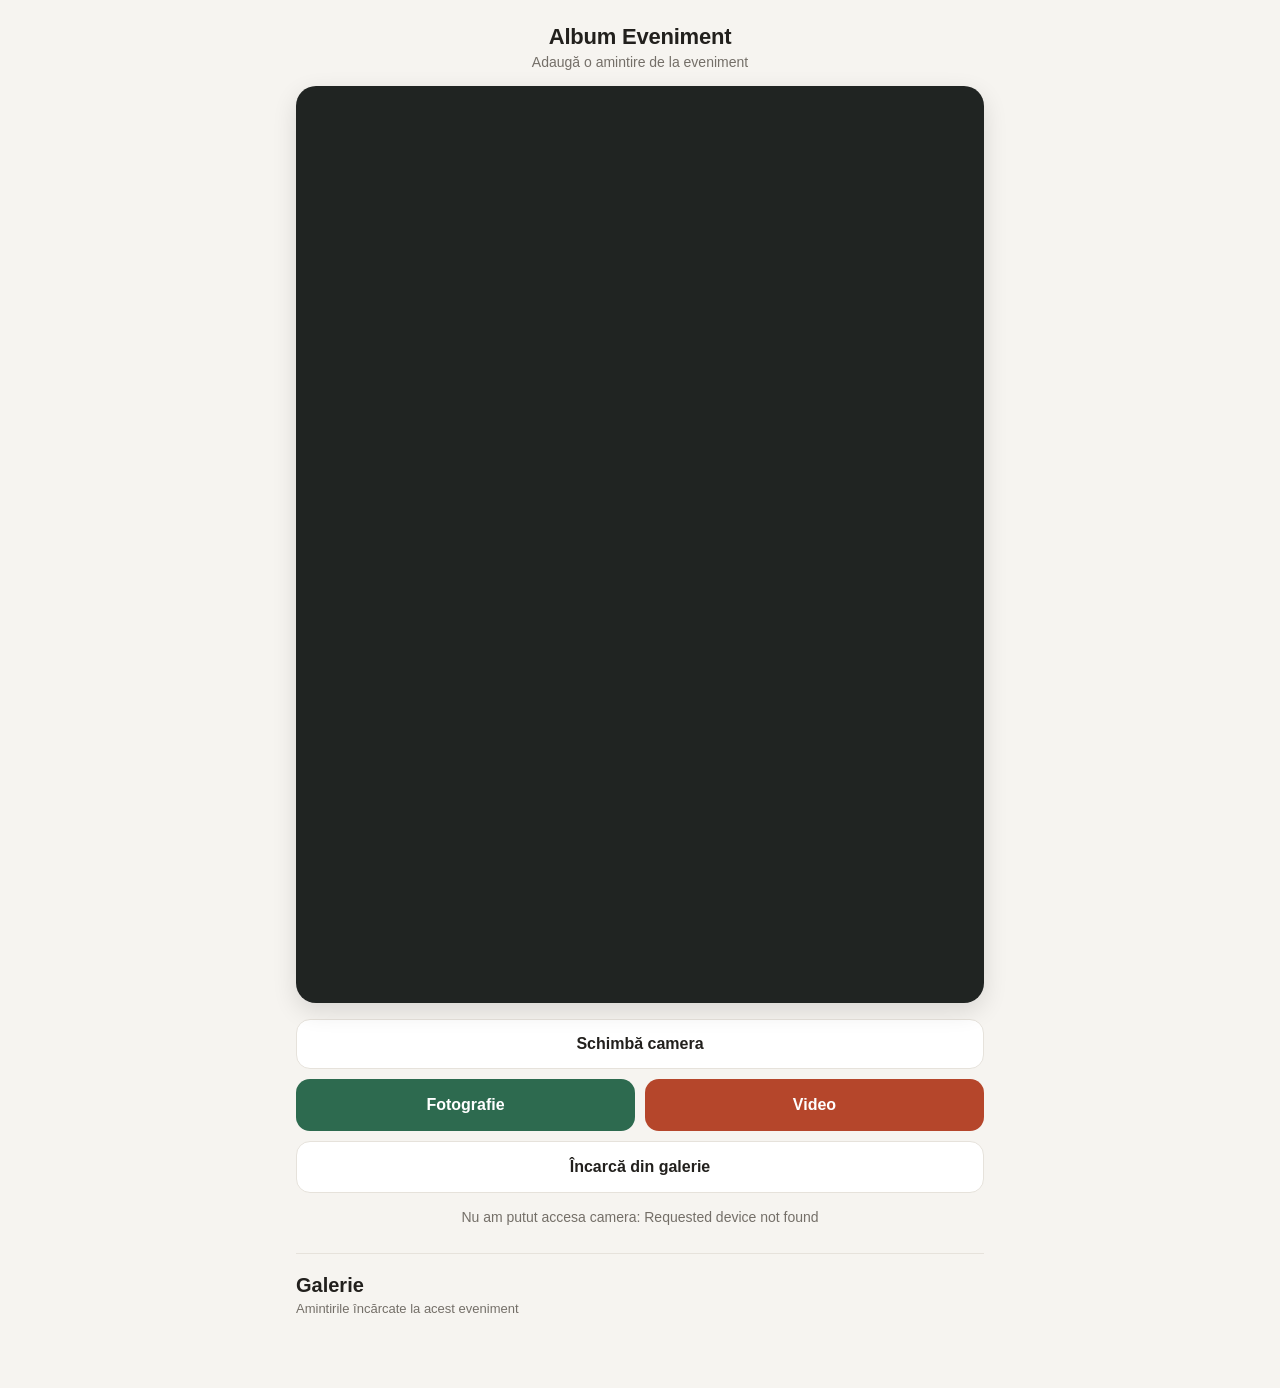
<file: static/index.html>
<!DOCTYPE html>
<html lang="ro">
<head>
  <meta charset="UTF-8">
  <meta name="viewport" content="width=device-width, initial-scale=1.0, viewport-fit=cover">
  <link rel="stylesheet" href="/static/css/base.css">
  <link rel="stylesheet" href="/static/css/camera.css">
  <link rel="stylesheet" href="/static/css/gallery.css">
  <script type="module" src="/static/js/app.js"></script>
  <title>Album Eveniment</title>
</head>
<body>
  <div class="page">

    <header class="page-header">
      <h1>Album Eveniment</h1>
      <p class="subtitle">Adaugă o amintire de la eveniment</p>
    </header>

    <div class="media-frame">
      <video id="viewfinder" autoplay playsinline muted></video>
      <canvas id="cameraCanvas" aria-hidden="true"></canvas>
      <img id="preview" alt="Previzualizare fotografie">
      <video id="previewVideo" controls playsinline></video>
    </div>

    <section id="photoSelection" class="photo-selection" aria-label="Fotografii selectate" hidden>
      <p id="photoSelectionCount" class="photo-selection-count"></p>
      <div id="photoSelectionGrid" class="photo-selection-grid"></div>
    </section>

    <div id="cameraSelector" class="camera-selector" hidden></div>

    <div class="controls">
      <div id="cameraControls" class="camera-controls">
        <button class="btn btn-outline" id="btnFlip" type="button">
          Schimbă camera
        </button>

        <div class="capture-row">
          <button class="btn btn-primary" id="btnCapture" type="button">
            Fotografie
          </button>
          <button class="btn btn-accent" id="btnRecord" type="button">
            Video
          </button>
        </div>
        <button class="btn btn-outline gallery-upload-button" id="btnUploadFromGallery" type="button">
          Încarcă din galerie
        </button>
        <input
          id="galleryFileInput"
          type="file"
          accept="image/jpeg,image/png,image/webp,video/mp4,video/webm,.jpg,.jpeg,.png,.webp,.mp4,.webm"
          multiple
          hidden
        >
      </div>

      <div id="capturedActions" class="captured-actions">
        <button class="btn btn-outline" id="btnRetake" type="button">
          Refă
        </button>
        <button class="btn btn-send" id="btnSend" type="button">
          Trimite
        </button>
      </div>
    </div>

    <div id="uploadProgress" class="upload-progress" hidden aria-live="polite">
      <div class="upload-progress-row">
        <span id="uploadProgressLabel">Se încarcă...</span>
        <strong id="uploadProgressPercent">0%</strong>
      </div>
      <div class="upload-progress-track" aria-hidden="true">
        <div id="uploadProgressBar" class="upload-progress-bar"></div>
      </div>
    </div>

    <p id="message"></p>

    <section class="gallery-section" aria-labelledby="galleryTitle">
      <div class="gallery-header">
        <div>
          <h2 id="galleryTitle">Galerie</h2>
          <p class="gallery-subtitle">Amintirile încărcate la acest eveniment</p>
        </div>
      </div>

      <div id="galleryGrid" class="gallery-grid"></div>

      <p id="galleryEmpty" class="gallery-empty">
        Nu există încă fotografii sau videoclipuri.
      </p>
      <p id="galleryMessage" class="gallery-message"></p>

      <button class="btn btn-outline gallery-load-more" id="btnLoadMore" type="button">
        Încarcă mai multe
      </button>
    </section>

  </div>

  <div id="galleryModal" class="gallery-modal" aria-hidden="true">
    <button
      class="gallery-modal-close"
      id="btnCloseGallery"
      type="button"
      aria-label="Închide"
    >×</button>

    <div class="gallery-modal-content">
      <div id="galleryModalLoading" class="gallery-modal-loading">
        Se încarcă...
      </div>
      <img id="galleryModalImage" alt="Fotografie din galerie">
      <video id="galleryModalVideo" controls playsinline></video>
      <div class="gallery-modal-navigation" aria-label="Navigare fotografii">
        <button id="galleryPrevious" type="button" aria-label="Fotografia anterioară">‹</button>
        <button id="galleryNext" type="button" aria-label="Fotografia următoare">›</button>
      </div>
      <a id="galleryDownload" class="gallery-download" href="#">
        Descarcă
      </a>
    </div>
  </div>

  <div id="selectedPhotoModal" class="gallery-modal" aria-hidden="true">
    <button id="closeSelectedPhotoPreview" class="gallery-modal-close" type="button" aria-label="Închide previzualizarea">×</button>
    <div class="gallery-modal-content">
      <img id="selectedPhotoPreviewImage" alt="Fotografia selectată mărită">
    </div>
  </div>
</body>
</html>
</file>
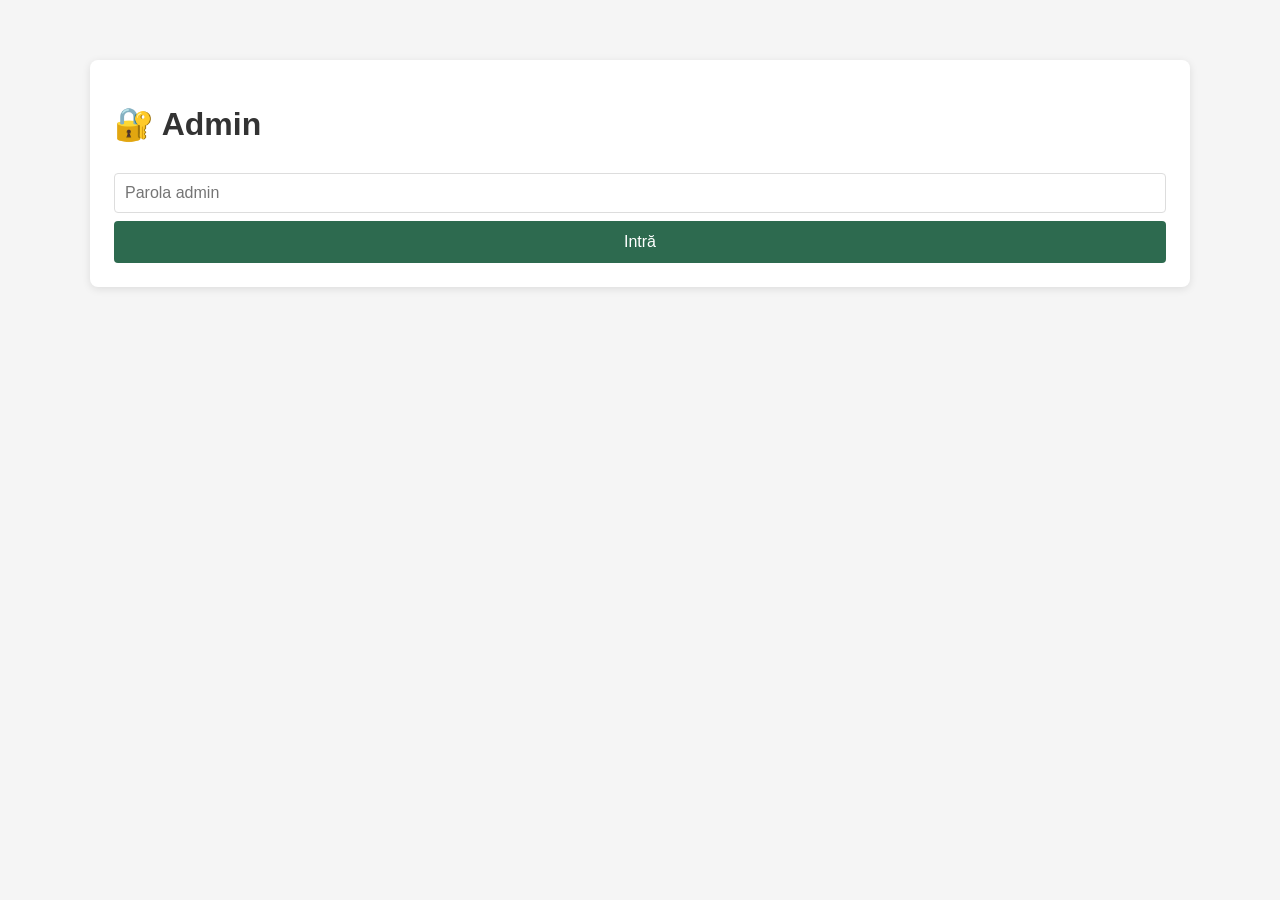
<file: static/admin.html>
<!DOCTYPE html>
<html lang="ro">
<head>
  <meta charset="UTF-8">
  <meta name="viewport" content="width=device-width, initial-scale=1.0">
  <title>Admin Panel</title>

  <style>
    body {
      font-family: sans-serif;
      max-width: 1100px;
      margin: 40px auto;
      padding: 20px;
      background: #f5f5f5;
    }

    h1,
    h2 {
      color: #333;
    }

    .card {
      background: white;
      padding: 24px;
      border-radius: 8px;
      box-shadow: 0 2px 8px rgba(0, 0, 0, 0.1);
      margin-bottom: 20px;
    }

    input {
      width: 100%;
      padding: 10px;
      margin: 8px 0;
      border: 1px solid #ddd;
      border-radius: 4px;
      font-size: 16px;
      box-sizing: border-box;
    }

    button {
      width: 100%;
      padding: 12px;
      background: #2d6a4f;
      color: white;
      border: none;
      border-radius: 4px;
      font-size: 16px;
      cursor: pointer;
    }

    button:hover {
      background: #1b4332;
    }

    button:disabled {
      background: #aaa;
      cursor: not-allowed;
    }

    .event-card {
      background: white;
      padding: 16px;
      border-radius: 8px;
      box-shadow: 0 2px 8px rgba(0, 0, 0, 0.1);
      margin-bottom: 12px;
    }

    .stats-grid, .admin-media-grid { display: grid; grid-template-columns: repeat(auto-fill, minmax(180px, 1fr)); gap: 12px; }
    .stat-card { padding: 16px; border: 1px solid #ddd; border-radius: 8px; background: #fff; }
    .stat-card strong { display: block; font-size: 28px; color: #2d6a4f; }
    .stat-card span { color: #555; font-size: 14px; }
    .admin-media-tools, .admin-media-actions { display: flex; flex-wrap: wrap; gap: 8px; margin: 12px 0; }
    .admin-media-tools select, .admin-media-actions button { width: auto; min-height: 44px; padding: 9px 12px; }
    .admin-media-card { border: 1px solid #ddd; border-radius: 8px; padding: 10px; min-width: 0; }
    .admin-media-card.is-selected { outline: 3px solid #2d6a4f; }
    .admin-media-thumb { display: grid; place-items: center; width: 100%; height: 140px; background: #eee; border: 0; border-radius: 6px; overflow: hidden; cursor: pointer; }
    .admin-media-thumb img { width: 100%; height: 100%; object-fit: cover; }
    .admin-media-thumb span { font-size: 42px; }
    .admin-media-card p { margin: 6px 0; overflow-wrap: anywhere; font-size: 13px; }
    .admin-media-card label { display: flex; align-items: center; gap: 6px; min-height: 44px; cursor: pointer; }
    .admin-media-card input { width: auto; margin: 0; }
    .admin-media-card .small-btn { margin: 4px 4px 0 0; }
    .admin-media-card a.small-btn { display: inline-block; background: #2d6a4f; color: white; border-radius: 4px; text-decoration: none; }
    .admin-media-results { white-space: pre-line; }
    .admin-media-modal { display: none; position: fixed; inset: 0; z-index: 100; padding: 20px; background: rgba(0,0,0,.88); align-items: center; justify-content: center; }
    .admin-media-modal.is-open { display: flex; }
    .admin-media-modal-content { position: relative; width: min(100%, 980px); max-height: 95vh; text-align: center; }
    .admin-media-modal img, .admin-media-modal video { display: block; max-width: 100%; max-height: 78vh; margin: auto; }
    [hidden] { display: none !important; }
    .admin-media-modal button { width: auto; min-height: 44px; margin: 0 0 12px; }
    @media (max-width: 600px) {
      body { margin: 0 auto; padding: 12px; }
      .card { padding: 16px; }
      .stats-grid, .admin-media-grid { grid-template-columns: repeat(2, minmax(0, 1fr)); }
      .admin-media-tools select, .admin-media-actions button { flex: 1 1 100%; }
      .admin-media-thumb { height: 120px; }
    }

    .event-url {
      color: #2d6a4f;
      font-size: 14px;
      word-break: break-all;
    }

    .status-active {
      color: #2d6a4f;
      font-size: 12px;
    }

    .status-archived {
      color: #999;
      font-size: 12px;
    }

    .small-btn {
      width: auto;
      padding: 8px 16px;
      margin-top: 8px;
      margin-right: 6px;
      font-size: 14px;
    }

    .back-btn {
      width: auto;
      margin-bottom: 20px;
      padding: 8px 16px;
      background: #555;
    }

    .back-btn:hover {
      background: #333;
    }

    .message {
      display: none;
      padding: 12px;
      margin-top: 12px;
      border-radius: 4px;
    }

    .success {
      background: #d4edda;
      color: #155724;
    }

    .error {
      background: #f8d7da;
      color: #721c24;
    }

    #loginSection {
      display: block;
    }

    #adminSection {
      display: none;
    }

    #locationDashboard {
      display: none;
    }
  </style>
</head>

<body>
  <!-- Login -->
  <div id="loginSection">
    <div class="card">
      <h1>🔐 Admin</h1>

      <input
        type="password"
        id="password"
        placeholder="Parola admin"
      >

      <button onclick="login()">Intră</button>

      <div
        id="loginError"
        style="color: red; margin-top: 8px; display: none;"
      >
        Parolă greșită
      </div>
    </div>
  </div>

  <!-- Admin Panel -->
  <div id="adminSection">

    <section class="card" aria-labelledby="statsTitle">
      <h2 id="statsTitle">📊 Privire de ansamblu</h2>
      <div id="statsGrid" class="stats-grid">Se încarcă statisticile...</div>
      <p id="statsMessage" class="message" role="status"></p>
    </section>

    <!-- Locations dashboard -->
    <div id="locationsDashboard">
      <div class="card">
        <h2>➕ Locație nouă</h2>

        <input
          type="text"
          id="locationName"
          placeholder="ex: Restaurant Bellaria"
        >

        <button
          id="createLocationBtn"
          onclick="createLocation()"
        >
          Creează locație
        </button>

        <div
          id="locationMessage"
          class="message"
        ></div>
      </div>

      <div class="card">
        <h2>📍 Locații</h2>
        <div id="locationsList">Se încarcă...</div>
      </div>
    </div>

    <!-- Selected location dashboard -->
    <div id="locationDashboard">
      <button
        class="back-btn"
        onclick="backToLocations()"
      >
        ← Înapoi la locații
      </button>

      <div class="card">
        <h2 id="selectedLocationName"></h2>
        <p
          id="selectedLocationSlug"
          class="event-url"
        ></p>
      </div>

      <div class="card">
        <h2>📌 Master QR</h2>
        <p style="color:#666; font-size:14px;">
          QR permanent al acestei locații. Se printează o singură dată și duce mereu la evenimentul activ curent.
        </p>
        <p>Eveniment activ: <strong id="masterQrActiveEvent">—</strong></p>
        <button onclick="downloadMasterQR()">⬇️ Descarcă Master QR</button>
      </div>

      <div class="card">
        <h2>➕ Eveniment nou</h2>

        <input
          type="text"
          id="eventName"
          placeholder="ex: Nunta Ana & Mihai"
        >

        <button
          id="createEventBtn"
          onclick="createNewEvent()"
        >
          Creează eveniment + QR
        </button>

        <div
          id="eventMessage"
          class="message"
        ></div>
      </div>

      <div class="card">
        <h2>📋 Evenimente</h2>
        <div id="eventsList">Se încarcă...</div>
      </div>

      <section id="adminMediaPanel" class="card" hidden aria-labelledby="adminMediaTitle">
        <h2 id="adminMediaTitle">Materiale</h2>
        <p id="adminMediaEventName"></p>
        <div class="admin-media-tools">
          <select id="adminMediaKind" aria-label="Tipul materialelor">
            <option value="all">Toate materialele</option>
            <option value="image">Fotografii</option>
            <option value="video">Videoclipuri</option>
          </select>
          <select id="adminMediaSort" aria-label="Sortare după data încărcării">
            <option value="newest">Cele mai noi</option>
            <option value="oldest">Cele mai vechi</option>
          </select>
        </div>
        <div class="admin-media-actions">
          <button type="button" id="adminMediaSelectShown">Selectează afișate</button>
          <button type="button" id="adminMediaClearSelection">Anulează selecția</button>
          <button type="button" id="adminMediaDeleteSelected">Șterge selectate</button>
          <button type="button" id="adminMediaClose">Închide galeria</button>
        </div>
        <p id="adminMediaSelectedCount">0 materiale selectate</p>
        <p id="adminMediaMessage" role="status"></p>
        <div id="adminMediaGrid" class="admin-media-grid"></div>
        <button type="button" id="adminMediaMore" hidden>Încarcă mai multe</button>
        <p id="adminMediaResults" class="admin-media-results" role="status"></p>
      </section>
    </div>
  </div>

  <div id="adminMediaModal" class="admin-media-modal" aria-hidden="true" role="dialog" aria-label="Previzualizare material">
    <div class="admin-media-modal-content">
      <button type="button" id="adminMediaModalClose">Închide previzualizarea</button>
      <img id="adminMediaModalImage" alt="Fotografie mărită" hidden>
      <video id="adminMediaModalVideo" controls playsinline preload="metadata" hidden></video>
      <p id="adminMediaModalMessage" style="color:white;"></p>
    </div>
  </div>

  <script>
    let adminPassword = ''
    let selectedLocationSlug = null
    let selectedLocationName = null

    function escapeHtml(value) {
      return String(value)
        .replaceAll('&', '&amp;')
        .replaceAll('<', '&lt;')
        .replaceAll('>', '&gt;')
        .replaceAll('"', '&quot;')
        .replaceAll("'", '&#039;')
    }

    function login() {
      const pwd = document.getElementById('password').value

      if (!pwd) {
        return
      }

      adminPassword = pwd
      loadLocations()
    }

    document.getElementById('password').addEventListener('keydown', event => {
      if (event.key === 'Enter') {
        login()
      }
    })

    async function loadLocations() {
      const loginError = document.getElementById('loginError')
      loginError.style.display = 'none'
      try {
        const response = await fetch('/api/locations', {
          headers: {
            'x-admin-password': adminPassword
          }
        })

        if (response.status === 401) {
          loginError.textContent = 'Parolă greșită'
          loginError.style.display = 'block'
          adminPassword = ''
          return
        }

        if (!response.ok) {
          const data = await response.json().catch(() => ({}))
          throw new Error(data.detail || 'Nu s-au putut încărca locațiile.')
        }

        document.getElementById('loginSection').style.display = 'none'
        document.getElementById('adminSection').style.display = 'block'

        const data = await response.json()
        renderLocations(data.locations)
        await loadStats()
      } catch (err) {
        loginError.textContent = 'Eroare: ' + err.message
        loginError.style.display = 'block'
      }
    }

    async function loadStats() {
      const grid = document.getElementById('statsGrid')
      grid.textContent = 'Se încarcă statisticile...'
      document.getElementById('statsMessage').style.display = 'none'
      try {
        const response = await fetch('/api/admin/stats', {
          headers: { 'x-admin-password': adminPassword }
        })
        if (!response.ok) throw new Error('Statisticile nu au putut fi încărcate.')
        const stats = await response.json()
        const labels = [
          ['locations', 'Locații'], ['active_events', 'Evenimente active'],
          ['archived_events', 'Evenimente arhivate'], ['photos', 'Fotografii'],
          ['videos', 'Videoclipuri']
        ]
        grid.innerHTML = labels.map(([key, label]) => `
          <div class="stat-card"><strong>${Number(stats[key]).toLocaleString('ro-RO')}</strong><span>${label}</span></div>
        `).join('')
      } catch (err) {
        grid.textContent = '—'
        const message = document.getElementById('statsMessage')
        message.textContent = err.message
        message.className = 'message error'
        message.style.display = 'block'
      }
    }

    function renderLocations(locations) {
      const container = document.getElementById('locationsList')

      if (!locations.length) {
        container.innerHTML = '<p style="color: #888;">Nu există locații încă.</p>'
        return
      }

      container.innerHTML = locations.map(location => `
        <div class="event-card">
          <strong>${escapeHtml(location.name)}</strong>
          <br>

          <span class="event-url">${escapeHtml(location.slug)}</span>
          <br>

          <button
            class="small-btn manage-location-btn"
            data-slug="${escapeHtml(location.slug)}"
            data-name="${escapeHtml(location.name)}"
          >
            Gestionează
          </button>
        </div>
      `).join('')

      container.querySelectorAll('.manage-location-btn').forEach(button => {
        button.addEventListener('click', () => {
          openLocation(button.dataset.slug, button.dataset.name)
        })
      })
    }

    function openLocation(slug, name) {
      window.adminMediaManager?.close()
      selectedLocationSlug = slug
      selectedLocationName = name

      document.getElementById('locationsDashboard').style.display = 'none'
      document.getElementById('locationDashboard').style.display = 'block'

      document.getElementById('selectedLocationName').textContent = name
      document.getElementById('selectedLocationSlug').textContent = slug

      document.getElementById('eventMessage').style.display = 'none'
      loadLocationEvents()
    }

    function backToLocations() {
      if (window.adminMediaManager?.close() === false) return
      selectedLocationSlug = null
      selectedLocationName = null

      document.getElementById('locationDashboard').style.display = 'none'
      document.getElementById('locationsDashboard').style.display = 'block'

      loadLocations()
    }

    async function createLocation() {
      const name = document.getElementById('locationName').value.trim()

      if (!name) {
        return
      }

      const button = document.getElementById('createLocationBtn')
      const message = document.getElementById('locationMessage')

      button.disabled = true
      button.textContent = 'Se creează...'

      try {
        const response = await fetch(
          `/api/locations?location_name=${encodeURIComponent(name)}`,
          {
            method: 'POST',
            headers: {
              'x-admin-password': adminPassword
            }
          }
        )

        const data = await response.json()

        if (!response.ok) {
          throw new Error(data.detail || 'Nu s-a putut crea locația.')
        }

        message.className = 'message success'
        message.style.display = 'block'
        message.textContent = '✅ Locația a fost creată.'

        document.getElementById('locationName').value = ''

        await loadLocations()
      } catch (err) {
        message.className = 'message error'
        message.style.display = 'block'
        message.textContent = 'Eroare: ' + err.message
      } finally {
        button.disabled = false
        button.textContent = 'Creează locație'
      }
    }

    async function loadLocationEvents() {
      if (!selectedLocationSlug) {
        return
      }

      const container = document.getElementById('eventsList')
      container.textContent = 'Se încarcă...'

      try {
        const response = await fetch(
          `/api/locations/${encodeURIComponent(selectedLocationSlug)}/events`,
          {
            headers: {
              'x-admin-password': adminPassword
            }
          }
        )

        if (response.status === 401) {
          adminPassword = ''
          document.getElementById('adminSection').style.display = 'none'
          document.getElementById('loginSection').style.display = 'block'
          document.getElementById('loginError').style.display = 'block'
          return
        }

        const data = await response.json()

        if (!response.ok) {
          throw new Error(data.detail || 'Nu s-au putut încărca evenimentele.')
        }

        selectedLocationName = data.location.name
        document.getElementById('selectedLocationName').textContent = data.location.name
        document.getElementById('selectedLocationSlug').textContent = data.location.slug

        renderEvents(data.events)
        updateMasterQrCard(data.events)
      } catch (err) {
        container.innerHTML = `<p style="color: #721c24;">${escapeHtml(err.message)}</p>`
      }
    }

    function updateMasterQrCard(events) {
      const activeEvent = events.find(event => event.status === 'active')

      document.getElementById('masterQrActiveEvent').textContent =
        activeEvent ? activeEvent.name : 'niciun eveniment activ'
    }

    async function downloadMasterQR() {
      if (!selectedLocationSlug) {
        return
      }

      try {
        const response = await fetch(
          `/api/locations/${encodeURIComponent(selectedLocationSlug)}/master-qr`,
          {
            headers: {
              'x-admin-password': adminPassword
            }
          }
        )

        if (!response.ok) {
          throw new Error('Nu s-a putut genera Master QR.')
        }

        const blob = await response.blob()
        const url = URL.createObjectURL(blob)

        const link = document.createElement('a')
        link.href = url
        link.download = `${selectedLocationSlug}_master_qr.png`
        document.body.appendChild(link)
        link.click()
        link.remove()

        URL.revokeObjectURL(url)
      } catch (err) {
        alert('Eroare: ' + err.message)
      }
    }

    function renderEvents(events) {
      const container = document.getElementById('eventsList')

      if (!events.length) {
        container.innerHTML = '<p style="color: #888;">Nu există evenimente încă.</p>'
        return
      }

      container.innerHTML = events.map(event => `
        <div class="event-card">
          <strong>${escapeHtml(event.name)}</strong>

          ${
            event.status === 'active'
              ? '<span class="status-active"> ● ACTIV</span>'
              : '<span class="status-archived"> ○ arhivat</span>'
          }

          <br>

          <a class="event-url" href="${escapeHtml(event.guest_url)}" target="_blank" rel="noopener noreferrer">
            ${window.location.origin}${escapeHtml(event.guest_url)}
          </a>

          <br>

          <button
            class="small-btn download-qr-btn"
            data-slug="${escapeHtml(event.slug)}"
          >
            ⬇️ Descarcă QR
          </button>
          <button class="small-btn manage-media-btn"
            data-slug="${escapeHtml(event.slug)}"
            data-name="${escapeHtml(event.name)}"
            data-guest-url="${escapeHtml(event.guest_url)}"
          >Gestionează materialele</button>

          ${
            event.status !== 'active'
              ? `
                <button
                  class="small-btn activate-event-btn"
                  data-slug="${escapeHtml(event.slug)}"
                >
                  ✅ Activează
                </button>
              `
              : ''
          }
        </div>
      `).join('')

      container.querySelectorAll('.download-qr-btn').forEach(button => {
        button.addEventListener('click', () => {
          downloadQR(button.dataset.slug)
        })
      })

      container.querySelectorAll('.activate-event-btn').forEach(button => {
        button.addEventListener('click', () => {
          activateEvent(button.dataset.slug)
        })
      })

      container.querySelectorAll('.manage-media-btn').forEach(button => {
        button.addEventListener('click', () => {
          window.adminMediaManager?.open(
            button.dataset.slug, button.dataset.name,
            button.dataset.guestUrl, adminPassword
          )
        })
      })
    }

    async function createNewEvent() {
      const name = document.getElementById('eventName').value.trim()

      if (!name || !selectedLocationSlug) {
        return
      }

      const button = document.getElementById('createEventBtn')
      const message = document.getElementById('eventMessage')

      button.disabled = true
      button.textContent = 'Se creează...'
      message.style.display = 'none'

      try {
        const url =
          `/api/create-event?event_name=${encodeURIComponent(name)}` +
          `&location_slug=${encodeURIComponent(selectedLocationSlug)}`

        const response = await fetch(url, {
          method: 'POST',
          headers: {
            'x-admin-password': adminPassword
          }
        })

        const data = await response.json()

        if (!response.ok) {
          throw new Error(data.detail || data.error || 'Nu s-a putut crea evenimentul.')
        }

        message.className = 'message success'
        message.style.display = 'block'
        message.textContent = '✅ Evenimentul a fost creat.'

        document.getElementById('eventName').value = ''

        await loadLocationEvents()

        //downloadQR(data.slug)
      } catch (err) {
        message.className = 'message error'
        message.style.display = 'block'
        message.textContent = 'Eroare: ' + err.message
      } finally {
        button.disabled = false
        button.textContent = 'Creează eveniment + QR'
      }
    }

    async function downloadQR(slug) {
      try {
        const response = await fetch(`/api/qr/${encodeURIComponent(slug)}`, {
          headers: { 'x-admin-password': adminPassword }
        })
        if (!response.ok) {
          throw new Error('Nu s-a putut genera codul QR.')
        }
        const blob = await response.blob()
        const url = URL.createObjectURL(blob)
        const link = document.createElement('a')
        link.href = url
        link.download = `${slug}_qr.png`
        document.body.appendChild(link)
        link.click()
        link.remove()
        URL.revokeObjectURL(url)
      } catch (err) {
        alert('Eroare: ' + err.message)
      }
    }

    async function activateEvent(slug) {
      try {
        const response = await fetch(
          `/api/events/${encodeURIComponent(slug)}/activate?location_slug=${encodeURIComponent(selectedLocationSlug)}`,
          {
            method: 'POST',
            headers: {
              'x-admin-password': adminPassword
            }
          }
        )

        const data = await response.json()

        if (!response.ok) {
          throw new Error(data.detail || 'Nu s-a putut activa evenimentul.')
        }

        await loadLocationEvents()
      } catch (err) {
        alert('Eroare: ' + err.message)
      }
    }
  </script>
  <script type="module">
    import { createAdminMediaManager } from '/static/js/admin_media.js?v=1'
    window.adminMediaManager = createAdminMediaManager({
      document,
      window,
      fetcher: (...args) => fetch(...args),
      refreshStats: () => window.loadStats()
    })
  </script>
</body>
</html>
</file>
<file: static/css/base.css>
:root {
  --primary: #2d6a4f;
  --primary-dark: #1b4332;
  --accent: #b5462b;
  --accent-dark: #8f3720;
  --bg: #f6f4f0;
  --card: #ffffff;
  --text: #22201d;
  --muted: #746f68;
  --border: #e6e2db;
  --radius-lg: 20px;
  --radius-md: 14px;
}

* {
  box-sizing: border-box;
}

[hidden] {
  display: none !important;
}

body {
  margin: 0;
  min-height: 100dvh;
  background: var(--bg);
  color: var(--text);
  font-family: -apple-system, BlinkMacSystemFont, "Segoe UI", Roboto, sans-serif;
  padding:
    env(safe-area-inset-top)
    env(safe-area-inset-right)
    env(safe-area-inset-bottom)
    env(safe-area-inset-left);
}

.page {
  max-width: 480px;
  margin: 0 auto;
  padding: 24px 16px 32px;
  display: flex;
  flex-direction: column;
  gap: 16px;
}

.page-header {
  text-align: center;
}

.page-header h1 {
  margin: 0;
  font-size: 22px;
  font-weight: 600;
  letter-spacing: -0.01em;
}

.subtitle {
  margin: 4px 0 0;
  color: var(--muted);
  font-size: 14px;
}

.btn {
  appearance: none;
  border: none;
  border-radius: var(--radius-md);
  padding: 15px 16px;
  font-size: 16px;
  font-weight: 600;
  cursor: pointer;
  transition:
    transform 0.05s ease,
    opacity 0.15s ease;
}

.btn:active {
  transform: scale(0.98);
}

.btn:disabled {
  opacity: 0.55;
  cursor: not-allowed;
}

.btn-outline {
  background: var(--card);
  color: var(--text);
  border: 1px solid var(--border);
}

.btn-primary {
  background: var(--primary);
  color: #fff;
}

.btn-accent {
  background: var(--accent);
  color: #fff;
}

.btn-send {
  background: var(--text);
  color: #fff;
}

#message {
  min-height: 20px;
  text-align: center;
  font-size: 14px;
  color: var(--muted);
  margin: 0;
}

.upload-progress {
  padding: 14px 16px;
  border: 1px solid var(--border);
  border-radius: var(--radius-md);
  background: var(--card);
}

.upload-progress-row {
  display: flex;
  align-items: center;
  justify-content: space-between;
  gap: 12px;
  margin-bottom: 9px;
  color: var(--muted);
  font-size: 13px;
}

.upload-progress-row strong {
  color: var(--text);
  font-variant-numeric: tabular-nums;
}

.upload-progress-track {
  height: 8px;
  overflow: hidden;
  border-radius: 999px;
  background: var(--border);
}

.upload-progress-bar {
  width: 0;
  height: 100%;
  border-radius: inherit;
  background: var(--primary);
  transition: width 0.18s ease;
}

@media (min-width: 700px) {
  .page {
    max-width: 720px;
  }
}
</file>
<file: static/css/camera.css>
.media-frame {
  position: relative;
  width: 100%;
  aspect-ratio: 3 / 4;
  border-radius: var(--radius-lg);
  overflow: hidden;
  background: #202422;
  box-shadow: 0 8px 24px rgba(0, 0, 0, 0.12);
}

body.photo-selection-ready .media-frame {
  display: none;
}

.photo-selection {
  width: 100%;
}

.photo-selection-count {
  margin: 0 0 10px;
  font-size: 14px;
  font-weight: 600;
}

.photo-selection-grid {
  display: grid;
  grid-template-columns: repeat(2, minmax(0, 1fr));
  gap: 10px;
}

.selected-photo {
  min-width: 0;
  padding: 8px;
  border: 1px solid var(--border);
  border-radius: var(--radius-md);
  background: var(--card);
}

.selected-photo-open,
.selected-photo-open img,
.selected-photo-done {
  width: 100%;
  aspect-ratio: 1;
  border-radius: 9px;
  object-fit: cover;
  background: #eae7e1;
}

.selected-photo-open {
  display: block;
  padding: 0;
  border: 0;
  cursor: pointer;
  overflow: hidden;
}

#selectedPhotoPreviewImage {
  max-width: 100%;
  max-height: 88dvh;
  object-fit: contain;
  border-radius: 10px;
}

.selected-photo-done {
  display: grid;
  place-items: center;
  color: var(--primary);
  font-size: 36px;
}

.selected-photo-name,
.selected-photo-status {
  margin: 7px 0 0;
  font-size: 12px;
  overflow-wrap: anywhere;
}

.selected-photo-name {
  font-weight: 600;
}

.selected-photo-status {
  min-height: 30px;
  color: var(--muted);
}

.selected-photo progress {
  width: 100%;
  height: 8px;
  accent-color: var(--primary);
}

.selected-photo-remove {
  width: 100%;
  min-height: 44px;
  margin-top: 6px;
  border: 1px solid var(--border);
  border-radius: 9px;
  background: var(--card);
  color: var(--text);
  font: inherit;
  cursor: pointer;
}

@media (min-width: 560px) {
  .photo-selection-grid {
    grid-template-columns: repeat(3, minmax(0, 1fr));
  }
}

#viewfinder,
#preview,
#previewVideo {
  position: absolute;
  inset: 0;
  width: 100%;
  height: 100%;
  object-fit: cover;
}

#viewfinder {
  inset: auto;
  top: 50%;
  left: 50%;
  display: block;
  object-fit: cover;
  transform: translate(-50%, -50%);
  opacity: 0;
}

body.camera-ready #viewfinder {
  opacity: 1;
}

#cameraCanvas {
  display: block;
  position: absolute;
  inset: 0;
  width: 100%;
  height: 100%;
  opacity: 0;
  pointer-events: none;
}

body.camera-canvas-ready #cameraCanvas {
  opacity: 1;
}

#preview,
#previewVideo {
  display: none;
}

body.capture-ready #viewfinder {
  display: none;
}

#viewfinder.unmirror {
  transform: translate(-50%, -50%) scaleX(-1);
}

.camera-selector {
  display: flex;
  justify-content: center;
  gap: 8px;
  flex-wrap: wrap;
}

body.capture-ready .camera-selector {
  display: none;
}

.camera-option {
  appearance: none;
  min-width: 52px;
  border: 1px solid var(--border);
  border-radius: 999px;
  padding: 8px 12px;
  background: var(--card);
  color: var(--text);
  font-size: 14px;
  font-weight: 500;
  opacity: 0.7;
  cursor: pointer;
}

.camera-option.is-selected {
  font-weight: 700;
  opacity: 1;
}

.controls {
  display: flex;
  flex-direction: column;
  gap: 10px;
}

.camera-controls {
  display: flex;
  flex-direction: column;
  gap: 10px;
}

body.capture-ready .camera-controls {
  display: none;
}

.capture-row,
.captured-actions {
  display: flex;
  gap: 10px;
}

.capture-row .btn,
.captured-actions .btn {
  flex: 1;
}

.gallery-upload-button {
  width: 100%;
}

.capture-row .btn,
.captured-actions .btn,
.gallery-upload-button {
  min-height: 52px;
}

@media (max-width: 350px) {
  .capture-row,
  .captured-actions {
    flex-direction: column;
  }
}

.captured-actions {
  display: none;
}

body.capture-ready .captured-actions {
  display: flex;
}

body.uploading .captured-actions {
  opacity: 0.9;
}
</file>
<file: static/css/gallery.css>
.gallery-section {
  margin-top: 8px;
  padding-top: 20px;
  border-top: 1px solid var(--border);
}

.gallery-header {
  display: flex;
  align-items: flex-end;
  justify-content: space-between;
  gap: 12px;
  margin-bottom: 12px;
}

.gallery-header h2 {
  margin: 0;
  font-size: 20px;
  font-weight: 600;
}

.gallery-subtitle {
  margin: 4px 0 0;
  color: var(--muted);
  font-size: 13px;
}

.gallery-grid {
  display: grid;
  grid-template-columns: repeat(3, minmax(0, 1fr));
  gap: 6px;
}

.gallery-item {
  position: relative;
  width: 100%;
  aspect-ratio: 1;
  border-radius: 10px;
  overflow: hidden;
  background: #eae7e1;
}

.gallery-open {
  width: 100%;
  height: 100%;
  padding: 0;
  border: none;
  background: transparent;
  cursor: pointer;
}

.gallery-open img {
  display: block;
  width: 100%;
  height: 100%;
  object-fit: cover;
}

.gallery-item-download {
  position: absolute;
  right: 7px;
  bottom: 7px;
  z-index: 2;
  width: 34px;
  height: 34px;
  display: grid;
  place-items: center;
  border-radius: 50%;
  background: rgba(20, 20, 20, 0.72);
  color: #fff;
  font-size: 17px;
  font-weight: 700;
  line-height: 1;
  text-decoration: none;
  backdrop-filter: blur(6px);
  -webkit-backdrop-filter: blur(6px);
}

.gallery-video-placeholder {
  width: 100%;
  height: 100%;
  display: flex;
  flex-direction: column;
  align-items: center;
  justify-content: center;
  gap: 6px;
  background: #1f1f1f;
  color: #fff;
}

.gallery-play-icon {
  width: 38px;
  height: 38px;
  display: grid;
  place-items: center;
  border-radius: 50%;
  background: rgba(255, 255, 255, 0.16);
  font-size: 16px;
  padding-left: 2px;
}

.gallery-video-label {
  font-size: 11px;
  font-weight: 600;
  opacity: 0.85;
}

.gallery-empty,
.gallery-message {
  text-align: center;
  color: var(--muted);
  font-size: 14px;
}

.gallery-empty {
  display: none;
  margin: 18px 0 0;
}

.gallery-message {
  min-height: 18px;
  margin: 10px 0 0;
}

.gallery-load-more {
  display: none;
  width: 100%;
  margin-top: 12px;
}

.gallery-modal {
  position: fixed;
  inset: 0;
  z-index: 1000;
  display: none;
  align-items: center;
  justify-content: center;
  padding:
    max(20px, env(safe-area-inset-top))
    max(16px, env(safe-area-inset-right))
    max(20px, env(safe-area-inset-bottom))
    max(16px, env(safe-area-inset-left));
  background: rgba(0, 0, 0, 0.92);
}

.gallery-modal.is-open {
  display: flex;
}

.gallery-modal-content {
  width: 100%;
  max-width: 900px;
  max-height: 88dvh;
  display: flex;
  flex-direction: column;
  align-items: center;
  justify-content: center;
  gap: 14px;
}

#galleryModalImage,
#galleryModalVideo {
  display: none;
  max-width: 100%;
  max-height: calc(88dvh - 130px);
  object-fit: contain;
  border-radius: 10px;
  background: #000;
}

.gallery-modal-navigation {
  display: flex;
  justify-content: space-between;
  width: min(100%, 300px);
  gap: 18px;
}

.gallery-modal-navigation button {
  min-width: 54px;
  min-height: 48px;
  border: 1px solid rgba(255, 255, 255, 0.35);
  border-radius: 12px;
  background: rgba(255, 255, 255, 0.14);
  color: #fff;
  font-size: 32px;
  line-height: 1;
  cursor: pointer;
  touch-action: manipulation;
}

.gallery-modal-navigation button:disabled {
  opacity: 0.35;
}

.gallery-modal-loading {
  color: rgba(255, 255, 255, 0.78);
  font-size: 14px;
}

.gallery-modal-close {
  position: absolute;
  top: max(14px, env(safe-area-inset-top));
  right: max(14px, env(safe-area-inset-right));
  z-index: 1001;
  width: 44px;
  height: 44px;
  border: none;
  border-radius: 50%;
  background: rgba(255, 255, 255, 0.14);
  color: #fff;
  font-size: 30px;
  line-height: 1;
  cursor: pointer;
}

.gallery-download {
  display: inline-flex;
  align-items: center;
  justify-content: center;
  min-height: 48px;
  padding: 10px 16px;
  border-radius: 12px;
  background: #fff;
  color: #22201d;
  font-size: 14px;
  font-weight: 600;
  text-decoration: none;
}

body.modal-open {
  overflow: hidden;
}

@media (min-width: 700px) {
  .gallery-grid {
    grid-template-columns: repeat(4, minmax(0, 1fr));
  }
}
</file>
